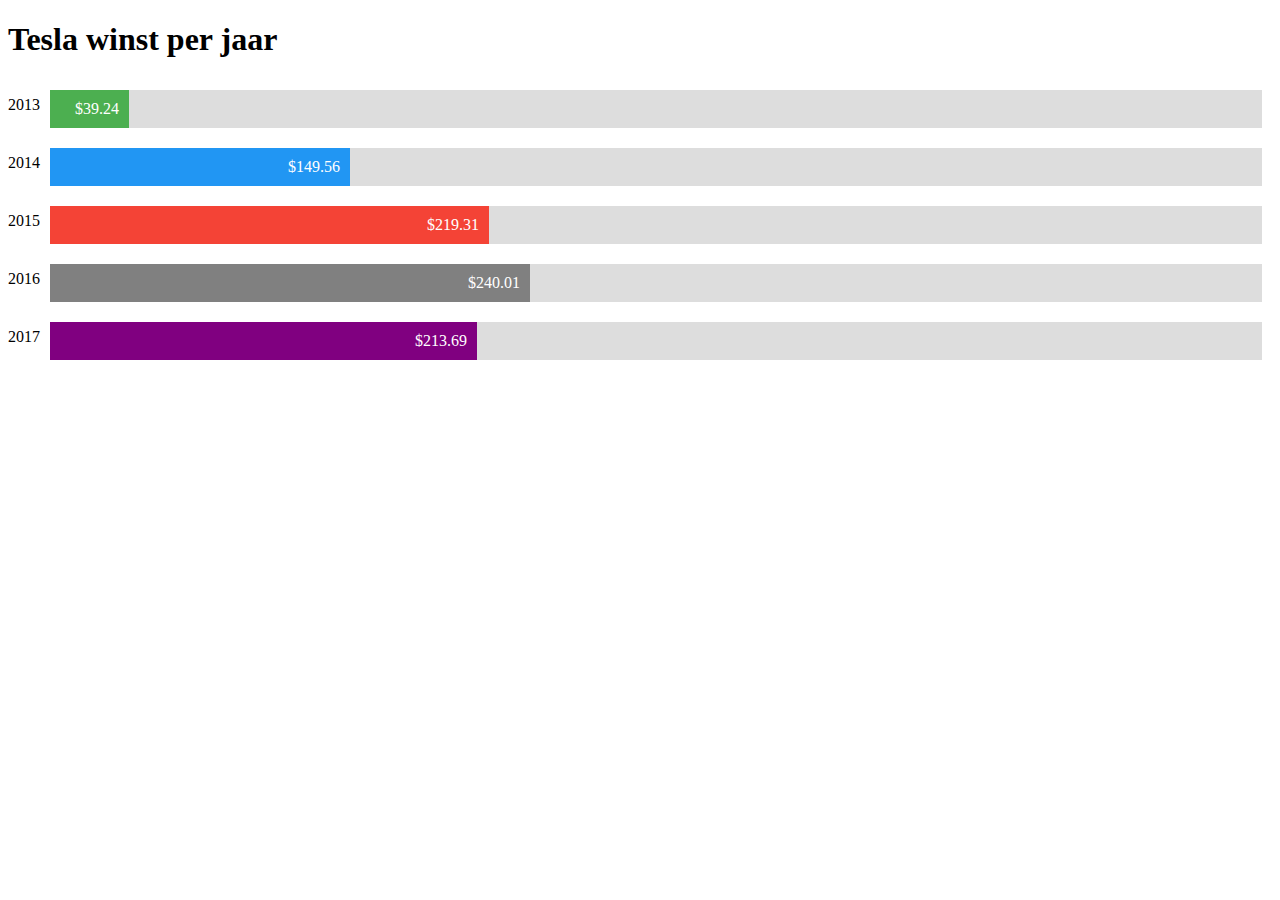
<file: week 1/responsiveData.html>
<!DOCTYPE html>
<html>
	<head>
		<title>Tesla</title>
		<link rel="stylesheet" type="text/css" href="responsive.css">
		</head>
	<body>
		<h1>Tesla winst per jaar</h1>
		<div class="flex-container">
			<p>2013</p>
			<div class="container flex-item">
			  <div class="skills drie">$39.24</div>
			</div>
		</div>
		<div class="flex-container">
			<p>2014</p>
			<div class="container flex-item">
			  <div class="skills vier">$149.56</div>
			</div>
		</div>
		<div class="flex-container">
			<p>2015</p>
			<div class="container flex-item">
			  <div class="skills vijf">$219.31</div>
			</div>
		</div>
		<div class="flex-container">
			<p>2016</p>
			<div class="container flex-item">
			  <div class="skills zes">$240.01</div>
			</div>
		</div>
		<div class="flex-container">
			<p>2017</p>
			<div class="container flex-item">
			<div class="skills zeven">$213.69</div>
			</div>
		</div>
	</body>
</html>
</file>
<file: week 1/responsive.css>
/* Make sure that padding behaves as expected */
* {box-sizing:border-box}

/* Container for skill bars */
.container {
  width: 600px; /* Full width */
  background-color: #ddd; /* Grey background */
}
.flex-container{
	display: flex;
}
.flex-item {
	flex: 1;
	margin: 10px;
}

.skills {
  text-align: right; /* Right-align text */
  padding: 10px; /* Add some padding */
  color: white; /* White text color */
}

.drie {width: 79px; background-color: #4CAF50;} /* Green */
.vier {width: 300px; background-color: #2196F3;} /* Blue */
.vijf {width: 439px; background-color: #f44336;} /* Red */
.zes {width: 480px; background-color: #808080;} /* Dark Grey */
.zeven {width: 427px; background-color: purple;} /* Dark Grey */
</file>
